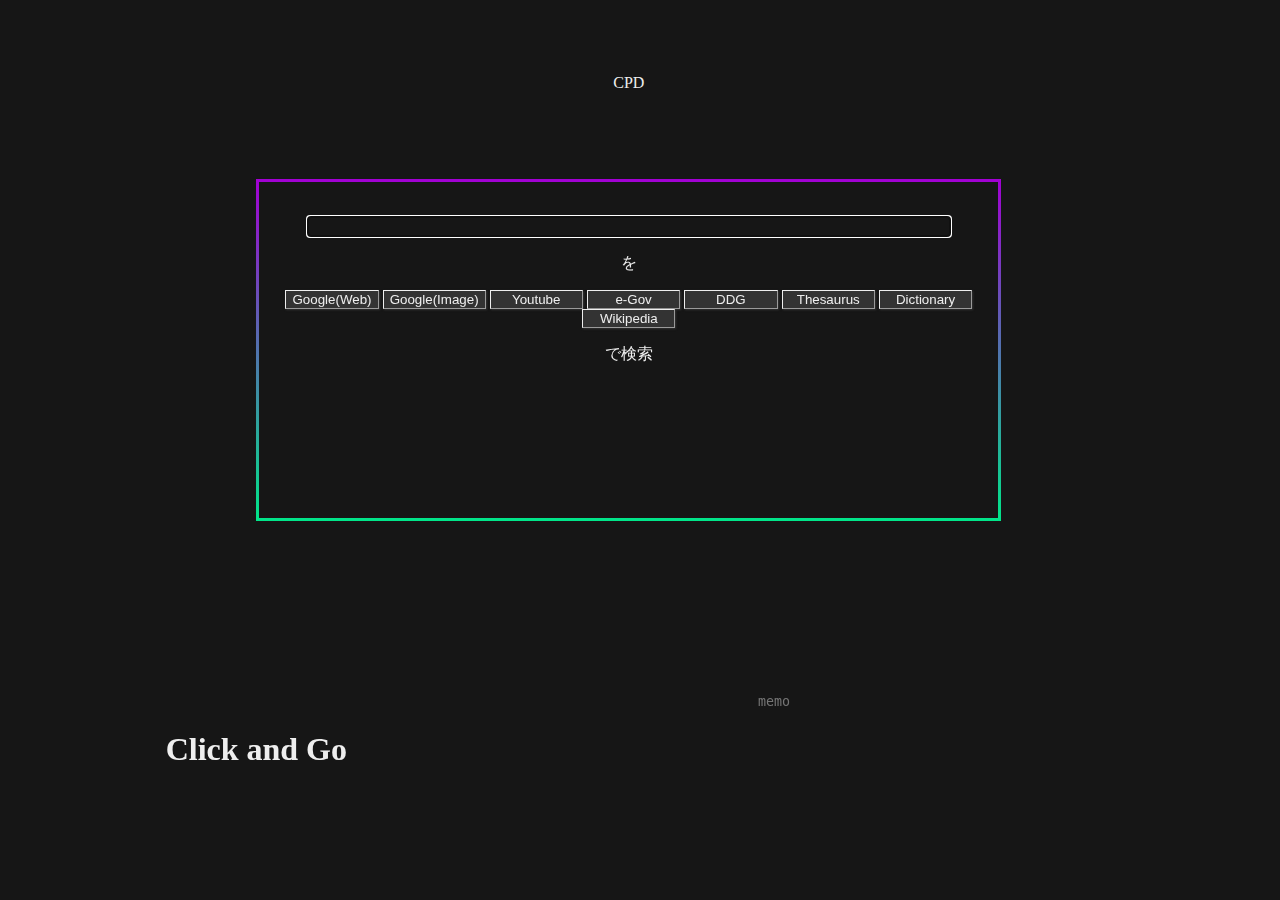
<file: index.html>
<!DOCTYPE html>
<html lang="ja" dir="ltr">
	<head>
		<meta charset="utf-8">
		<title>My Local Homepage</title>
		<link rel="stylesheet" href="style_dark.css"> <!--light or dark * 白背景と黒背景の切り替えはここ-->
		<script src="script.js"></script>
	</head>
	<body>
		<div class="whole">

			<div class="search">
				<br>
				<div class="searchbox">
					<input type="text" id="search" minlength="0" name="search" autofocus="true" onkeydown="guguru(event);">
				</div>
				を
				<div class="buttons">
					<input type="button" value="Google(Web)" onclick="Search('Google');">
					<input type="button" value="Google(Image)" onclick="Search('Images');">
					<input type="button" value="Youtube" onclick="Search('Youtube');">
					<input type="button" value="e-Gov" onclick="Search('e-Gov');">
					<input type="button" value="DDG" onclick="Search('DDG');">
					<input type="button" value="Thesaurus" onclick="Search('Renso');">
					<input type="button" value="Dictionary" onclick="Search('Weblio');">
					<input type="button" value="Wikipedia" onclick="Search('Wiki');">
				</div>
				で検索
			</div>

			<div class="l1"></div>
			<div class="l2"></div>
			<div class="l3"><br><h1>Click and Go</h1></div>
			<div class="l4"><textarea class="memo" placeholder="memo"></textarea></div>

			<div class="item"><a href="http://detectportal.firefox.com/canonical.html">CPD</a></div><!-- 1 --><!-- Captive Portal Detect -->
			<div class="item"></div><!-- 2 -->
			<div class="item"></div><!-- 3 -->
			<div class="item"></div><!-- 4 -->
			<div class="item"></div><!-- 5 -->
			<div class="item"></div><!-- 6 -->
			<div class="item"></div><!-- 7 -->
			<div class="item"></div><!-- 8 -->
			<div class="item"></div><!-- 9 -->
			<div class="item"></div><!-- 10 -->
			<div class="item"></div><!-- 11 -->

		</div>
	</body>
</html>
</file>
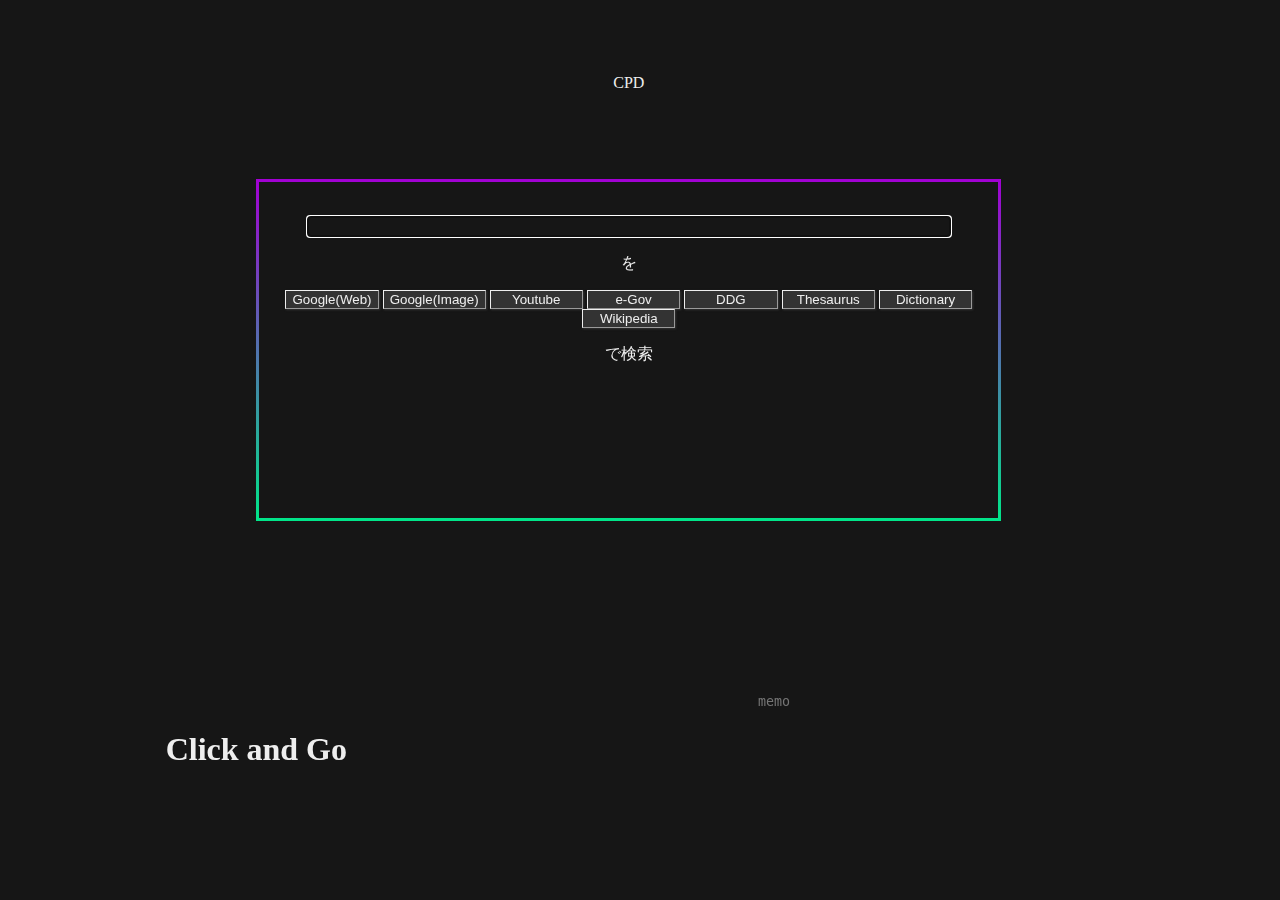
<file: MLHv1/index.html>
<!DOCTYPE html> 
<html lang="ja" dir="ltr">
	<head>
		<meta charset="utf-8">
		<title>My Local Homepage</title>
		<link rel="stylesheet" href="style_dark.css"> <!--light or dark * 白背景と黒背景の切り替えはここ-->
		<script src="script.js"></script>
	</head>
	<body>
		<div class="whole">

			<div class="search">
				<br>
				<div class="searchbox">
					<input type="text" id="search" minlength="0" name="search" autofocus="true" onkeydown="guguru(event);">
				</div>
				を
				<div class="buttons">
					<input type="button" value="Google(Web)" onclick="Search('Google');">
					<input type="button" value="Google(Image)" onclick="Search('Images');">
					<input type="button" value="Youtube" onclick="Search('Youtube');">
					<input type="button" value="e-Gov" onclick="Search('e-Gov');">
					<input type="button" value="DDG" onclick="Search('DDG');">
					<input type="button" value="Thesaurus" onclick="Search('Renso');">
					<input type="button" value="Dictionary" onclick="Search('Weblio');">
					<input type="button" value="Wikipedia" onclick="Search('Wiki');">
				</div>
				で検索
			</div>

			<div class="l1"></div>
			<div class="l2"></div>
			<div class="l3"><br><h1>Click and Go</h1></div>
			<div class="l4"><textarea class="memo" placeholder="memo"></textarea></div>

			<div class="item"><a href="http://detectportal.firefox.com/canonical.html">CPD</a></div><!-- 1 --><!-- Captive Portal Detect -->
			<div class="item"></div><!-- 2 -->
			<div class="item"></div><!-- 3 -->
			<div class="item"></div><!-- 4 -->
			<div class="item"></div><!-- 5 -->
			<div class="item"></div><!-- 6 -->
			<div class="item"></div><!-- 7 -->
			<div class="item"></div><!-- 8 -->
			<div class="item"></div><!-- 9 -->
			<div class="item"></div><!-- 10 -->
			<div class="item"></div><!-- 11 -->

		</div>
	</body>
</html>
</file>
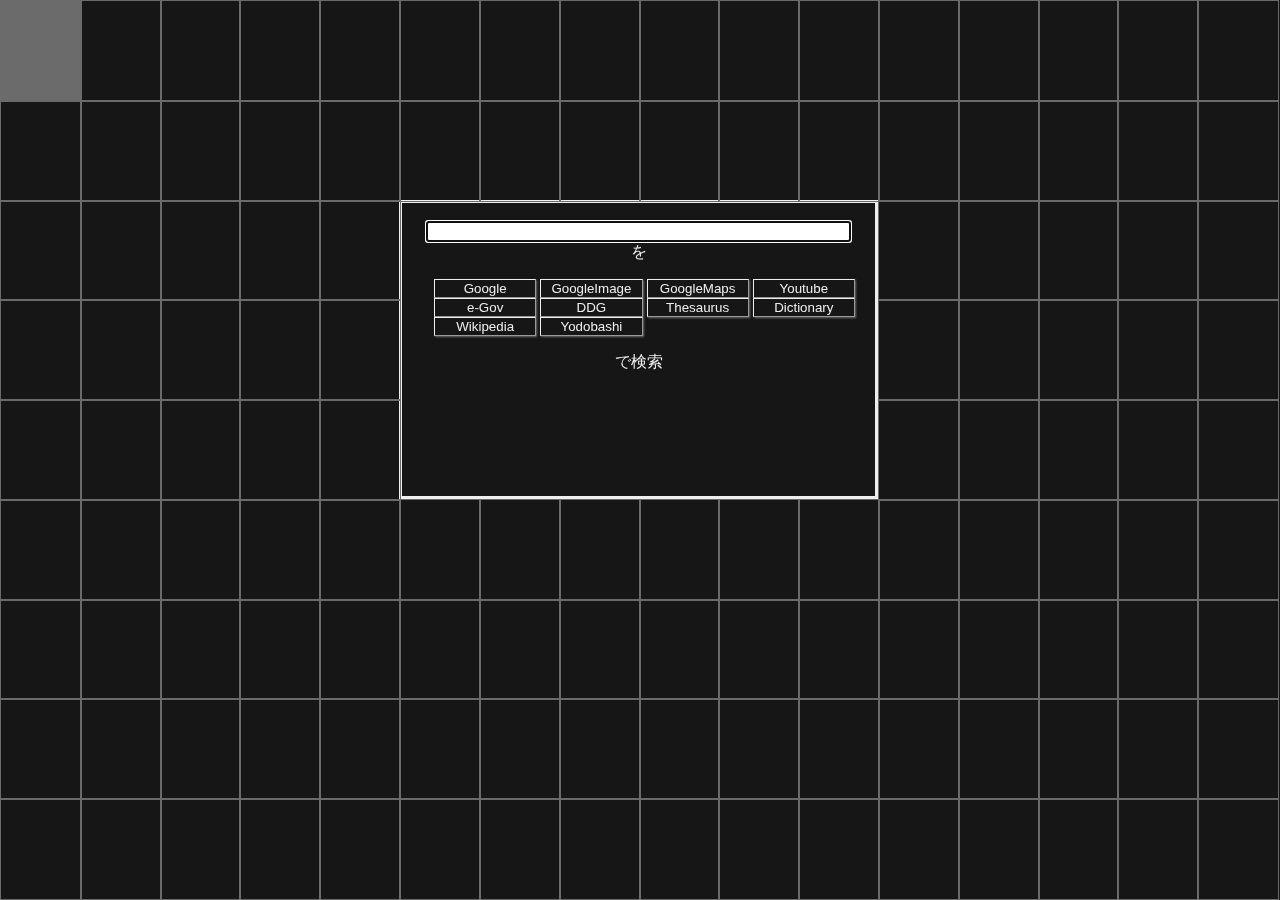
<file: MLHv2/index.html>
<!DOCTYPE html> 
<html lang="ja" dir="ltr">
	<head>
		<meta charset="utf-8">
		<title>MLHv2</title>
		<link rel="stylesheet" href="style.css">
		<script src="script.js"></script>
	</head>
	<body>
		<div class="whole">
			<div class="search">
				<br>
				<div class="searchbox">
					<input type="search" id="search" minlength="1" name="search" autofocus="true" onkeydown="guguru(event);">
				</div>
				を
				<div class="buttons">
					<input type="button" value="Google" onclick="Search('Google');">
					<input type="button" value="GoogleImage" onclick="Search('Images');">
					<input type="button" value="GoogleMaps" onclick="Search('Maps');">
					<input type="button" value="Youtube" onclick="Search('Youtube');">
					<input type="button" value="e-Gov" onclick="Search('e-Gov');">
					<input type="button" value="DDG" onclick="Search('DDG');">
					<input type="button" value="Thesaurus" onclick="Search('Renso');">
					<input type="button" value="Dictionary" onclick="Search('Weblio');">
					<input type="button" value="Wikipedia" onclick="Search('Wiki');">
					<input type="button" value="Yodobashi" onclick="Search('Yodo');">
				</div>
				で検索
			</div>

			<!--
				ーーーーーーーーーー16*9の大量のコンテンツーーーーーーーーーーーーー

					説明
				中に入れるものの例：<a href="https://google.com">(ここは空白)</a>
				titleを設定しておくと､マウスオーバーした際にチップが出る｡

			-->
			<div class="item" title="Google"><a href="https://google.com"> </a></div><!-- row 1 -->
			<div class="item"></div><!-- row 1 -->
			<div class="item"></div><!-- row 1 -->
			<div class="item"></div><!-- row 1 -->
			<div class="item"></div><!-- row 1 -->
			<div class="item"></div><!-- row 1 -->
			<div class="item"></div><!-- row 1 -->
			<div class="item"></div><!-- row 1 -->
			<div class="item"></div><!-- row 1 -->
			<div class="item"></div><!-- row 1 -->
			<div class="item"></div><!-- row 1 -->
			<div class="item"></div><!-- row 1 -->
			<div class="item"></div><!-- row 1 -->
			<div class="item"></div><!-- row 1 -->
			<div class="item"></div><!-- row 1 -->
			<div class="item"></div><!-- row 1 -->
			<div class="item"></div><!-- row 2 -->
			<div class="item"></div><!-- row 2 -->
			<div class="item"></div><!-- row 2 -->	
			<div class="item"></div><!-- row 2 -->
			<div class="item"></div><!-- row 2 -->
			<div class="item"></div><!-- row 2 -->
			<div class="item"></div><!-- row 2 -->
			<div class="item"></div><!-- row 2 -->	
			<div class="item"></div><!-- row 2 -->
			<div class="item"></div><!-- row 2 -->
			<div class="item"></div><!-- row 2 -->
			<div class="item"></div><!-- row 2 -->	
			<div class="item"></div><!-- row 2 -->
			<div class="item"></div><!-- row 2 -->
			<div class="item"></div><!-- row 2 -->
			<div class="item"></div><!-- row 2 -->
			<div class="item"></div><!-- row 3 -->
			<div class="item"></div><!-- row 3 -->
			<div class="item"></div><!-- row 3 -->
			<div class="item"></div><!-- row 3 -->
			<div class="item"></div><!-- row 3 -->
			<div class="item"></div><!-- row 3 -->
			<div class="item"></div><!-- row 3 -->
			<div class="item"></div><!-- row 3 -->
			<div class="item"></div><!-- row 3 -->
			<div class="item"></div><!-- row 3 -->
			<div class="item"></div><!-- row 4 -->
			<div class="item"></div><!-- row 4 -->
			<div class="item"></div><!-- row 4 -->
			<div class="item"></div><!-- row 4 -->
			<div class="item"></div><!-- row 4 -->
			<div class="item"></div><!-- row 4 -->
			<div class="item"></div><!-- row 4 -->
			<div class="item"></div><!-- row 4 -->
			<div class="item"></div><!-- row 4 -->
			<div class="item"></div><!-- row 4 -->
			<div class="item"></div><!-- row 5 -->
			<div class="item"></div><!-- row 5 -->
			<div class="item"></div><!-- row 5 -->
			<div class="item"></div><!-- row 5 -->
			<div class="item"></div><!-- row 5 -->
			<div class="item"></div><!-- row 5 -->
			<div class="item"></div><!-- row 5 -->
			<div class="item"></div><!-- row 5 -->
			<div class="item"></div><!-- row 5 -->
			<div class="item"></div><!-- row 5 -->
			<div class="item"></div><!-- row 6 -->
			<div class="item"></div><!-- row 6 -->
			<div class="item"></div><!-- row 6 -->
			<div class="item"></div><!-- row 6 -->
			<div class="item"></div><!-- row 6 -->
			<div class="item"></div><!-- row 6 -->
			<div class="item"></div><!-- row 6 -->
			<div class="item"></div><!-- row 6 -->
			<div class="item"></div><!-- row 6 -->
			<div class="item"></div><!-- row 6 -->
			<div class="item"></div><!-- row 6 -->
			<div class="item"></div><!-- row 6 -->
			<div class="item"></div><!-- row 6 -->
			<div class="item"></div><!-- row 6 -->
			<div class="item"></div><!-- row 6 -->
			<div class="item"></div><!-- row 6 -->
			<div class="item"></div><!-- row 7 -->
			<div class="item"></div><!-- row 7 -->
			<div class="item"></div><!-- row 7 -->
			<div class="item"></div><!-- row 7 -->
			<div class="item"></div><!-- row 7 -->
			<div class="item"></div><!-- row 7 -->
			<div class="item"></div><!-- row 7 -->
			<div class="item"></div><!-- row 7 -->
			<div class="item"></div><!-- row 7 -->
			<div class="item"></div><!-- row 7 -->
			<div class="item"></div><!-- row 7 -->
			<div class="item"></div><!-- row 7 -->
			<div class="item"></div><!-- row 7 -->
			<div class="item"></div><!-- row 7 -->
			<div class="item"></div><!-- row 7 -->
			<div class="item"></div><!-- row 7 -->
			<div class="item"></div><!-- row 8 -->
			<div class="item"></div><!-- row 8 -->
			<div class="item"></div><!-- row 8 -->
			<div class="item"></div><!-- row 8 -->
			<div class="item"></div><!-- row 8 -->
			<div class="item"></div><!-- row 8 -->
			<div class="item"></div><!-- row 8 -->
			<div class="item"></div><!-- row 8 -->
			<div class="item"></div><!-- row 8 -->
			<div class="item"></div><!-- row 8 -->
			<div class="item"></div><!-- row 8 -->
			<div class="item"></div><!-- row 8 -->
			<div class="item"></div><!-- row 8 -->
			<div class="item"></div><!-- row 8 -->
			<div class="item"></div><!-- row 8 -->
			<div class="item"></div><!-- row 8 -->
			<div class="item"></div><!-- row 9 -->
			<div class="item"></div><!-- row 9 -->
			<div class="item"></div><!-- row 9 -->
			<div class="item"></div><!-- row 9 -->
			<div class="item"></div><!-- row 9 -->
			<div class="item"></div><!-- row 9 -->
			<div class="item"></div><!-- row 9 -->
			<div class="item"></div><!-- row 9 -->
			<div class="item"></div><!-- row 9 -->
			<div class="item"></div><!-- row 9 -->
			<div class="item"></div><!-- row 9 -->
			<div class="item"></div><!-- row 9 -->
			<div class="item"></div><!-- row 9 -->
			<div class="item"></div><!-- row 9 -->
			<div class="item"></div><!-- row 9 -->
			<div class="item"></div><!-- row 9 -->
		</div>
	</body>
</html>
</file>
<file: style_dark.css>
* {/*
	 border-style: solid;
	 border-color: #ff1b1b;*/
	 background-color: var(--bgc1);
	 color: var(--bgc3);
	 text-align: center;
 }

 :root{
	--bgc1: #161616;
	--bgc2: #333333;
	--bgc3: #eeeeee;
	--sbc1: #00e589; /*searchbox border color*/
	--sbc2: #a200d3;
 }

 /*----------------------------grids-----------------------------------------------------------------------------------------------------------------------------------------------*/

.whole{
	/*border-style: dashed;
	border-color: #000aff;*/
	margin: 0,0,0,0;
	padding: 0,0,0,0;
	height: 95vh;
	width: 97vw;

	background-color: var(--bgc1);

	display: grid;
	grid-template-columns: repeat(5, 1fr);
	grid-auto-rows: 5fr;
}

.whole a{
		text-decoration: none;
		color: inherit;
}

.item{
	background-color: inherit;
	transition: 0.5s;
	text-align: center;
	vertical-align: center;
}
.item a{
	display: block;
	margin: 0,0,0,0;
	padding-top: 7.35vh;
	padding-bottom: 7.35vh;

	cursor: default;
}


.l1{
	grid-column: 1/3;
	grid-row: 1/1;

	background-color: inherit;
	transition: 0.5s;
}

.l2{
	grid-column: 4/6;
	grid-row: 1/1;


	background-color: inherit;
	transition: 0.5s;
}
.l3{
	grid-column: 1/3;
	grid-row: 5/5;

	transition: 1s;
}
.l4{
	grid-column: 4/6;
	grid-row: 5/6;




	background-color: inherit;
	transition: 0.5s;
}
.search{
	grid-column: 2/5;
	grid-row: 2/4;
	text-align: center;


	border-style: dashed;
	border-image: linear-gradient(0deg, var(--sbc1), var(--sbc2)) 3;
}




/*---------------------------------------------------------------------------------------------------------------------------------------------------------------------------*/



.searchbox{
	text-align: center;
	margin-left: 1em;
	margin-right: 1em;
	margin-top: 1em;
	margin-bottom: 1em;
	
}
.searchbox input{
	width: 90%;
	border-style:solid;
	border-color: var(--bgc2);
}

.buttons{
	text-align: center;
	margin-left: 1em;
	margin-right: 1em;
	margin-top: 1em;
	margin-bottom: 1em;
}
.buttons input{
	min-width: 7em;
	background-color: var(--bgc2);
	border-color: var(--bgc3);
	border-width: thin;

	box-shadow: 1px 1px 2px var(--bgc2);

	cursor: pointer;
}

.memo{
	width: 98%;
	height: 95%;
	border-style: none;
	resize: none;
	text-align: left;
}


/*-----------------------------hover----------------------------------------------------------------------------------------------------------------------------------------------*/


.item:hover{
	transition: 0.5s;
	border-style: solid;
	border-width: thin;
	background-color: var(--bgc2);
}
.l1:hover{
	transition: 0.5s;
	border-style: solid;
	border-width: thin;
	background-color: var(--bgc2);
}
.l2:hover{
	transition: 0.5s;
	border-style: solid;
	border-width: thin;
	background-color: var(--bgc2);
}
.l3:hover{
	box-shadow: 10px 10px 10px var(--bgc2);
	rotate: 2deg;
	transition: 0.5s;
}
.l4:hover{
	transition: 0.5s;
	border-style: solid;
	border-width: thin;
	background-color: var(--bgc2);
}
.search:hover{/*
	border-style: solid;
	border-width: thin;
	background-color: #ebebeb;*/
}
.memo:hover{
	background-color: var(--bgc2);
	transition: 1s;
}
</file>
<file: MLHv1/style_dark.css>
* {/*
	 border-style: solid;
	 border-color: #ff1b1b;*/
	 background-color: var(--bgc1);
	 color: var(--bgc3);
	 text-align: center;
 }

 :root{
	--bgc1: #161616;
	--bgc2: #333333;
	--bgc3: #eeeeee;
	--sbc1: #00e589; /*searchbox border color*/
	--sbc2: #a200d3;
 }

 /*----------------------------grids-----------------------------------------------------------------------------------------------------------------------------------------------*/

.whole{
	/*border-style: dashed;
	border-color: #000aff;*/
	margin: 0,0,0,0;
	padding: 0,0,0,0;
	height: 95vh;
	width: 97vw;

	background-color: var(--bgc1);

	display: grid;
	grid-template-columns: repeat(5, 1fr);
	grid-auto-rows: 5fr;
}

.whole a{
		text-decoration: none;
		color: inherit;
}

.item{
	background-color: inherit;
	transition: 0.5s;
	text-align: center;
	vertical-align: center;
}
.item a{
	display: block;
	margin: 0,0,0,0;
	padding-top: 7.35vh;
	padding-bottom: 7.35vh;

	cursor: default;
}


.l1{
	grid-column: 1/3;
	grid-row: 1/1;

	background-color: inherit;
	transition: 0.5s;
}

.l2{
	grid-column: 4/6;
	grid-row: 1/1;


	background-color: inherit;
	transition: 0.5s;
}
.l3{
	grid-column: 1/3;
	grid-row: 5/5;

	transition: 1s;
}
.l4{
	grid-column: 4/6;
	grid-row: 5/6;




	background-color: inherit;
	transition: 0.5s;
}
.search{
	grid-column: 2/5;
	grid-row: 2/4;
	text-align: center;


	border-style: dashed;
	border-image: linear-gradient(0deg, var(--sbc1), var(--sbc2)) 3;
}




/*---------------------------------------------------------------------------------------------------------------------------------------------------------------------------*/



.searchbox{
	text-align: center;
	margin-left: 1em;
	margin-right: 1em;
	margin-top: 1em;
	margin-bottom: 1em;
	
}
.searchbox input{
	width: 90%;
	border-style:solid;
	border-color: var(--bgc2);
}

.buttons{
	text-align: center;
	margin-left: 1em;
	margin-right: 1em;
	margin-top: 1em;
	margin-bottom: 1em;
}
.buttons input{
	min-width: 7em;
	background-color: var(--bgc2);
	border-color: var(--bgc3);
	border-width: thin;

	box-shadow: 1px 1px 2px var(--bgc2);

	cursor: pointer;
}

.memo{
	width: 98%;
	height: 95%;
	border-style: none;
	resize: none;
	text-align: left;
}


/*-----------------------------hover----------------------------------------------------------------------------------------------------------------------------------------------*/


.item:hover{
	transition: 0.5s;
	border-style: solid;
	border-width: thin;
	background-color: var(--bgc2);
}
.l1:hover{
	transition: 0.5s;
	border-style: solid;
	border-width: thin;
	background-color: var(--bgc2);
}
.l2:hover{
	transition: 0.5s;
	border-style: solid;
	border-width: thin;
	background-color: var(--bgc2);
}
.l3:hover{
	box-shadow: 10px 10px 10px var(--bgc2);
	rotate: 2deg;
	transition: 0.5s;
}
.l4:hover{
	transition: 0.5s;
	border-style: solid;
	border-width: thin;
	background-color: var(--bgc2);
}
.search:hover{/*
	border-style: solid;
	border-width: thin;
	background-color: #ebebeb;*/
}
.memo:hover{
	background-color: var(--bgc2);
	transition: 1s;
}
</file>
<file: MLHv2/style.css>
* {/*
	 border-style: solid;
	 border-color: #ff1b1b;*/
	 text-align: center;
 }

 :root{
	/*ここを編集する事でページ全体の色を変えられる｡*/
	--bgc1: #161616;
	--bgc2: #6b6b6b;
	--bgc3: #eeeeee; /*BackGround Color*/
 }

 body{
	margin: 0;
	padding: 0;
	background-color: var(--bgc1);
 }

 /*----------------------------grids-----------------------------------------------------------------------------------------------------------------------------------------------*/

 .whole{/*
	border-style: dashed;
	border-color: #000aff;*/
	margin: 0;
	padding: 0;
	height: 100vh; 
	width: 100vw;
	display: grid;
	grid-template-columns: repeat(16, calc(99.77vw / 16));
	grid-template-rows: repeat(9, calc(99.77vh / 9));

	color: var(--bgc3);
}

.whole a{
		text-decoration: none;
		color: inherit;
		margin: 0,0,0,0;
		padding: 0,0,0,0;
}

.item{
	background-color: inherit;
	transition: 3s;
	text-align: center;
	vertical-align: center;
	margin: 0,0,0,0;
	padding: 0,0,0,0;
	width: 100%;
	height: 100%;

	border-color: var(--bgc2);
	border-style: solid;
	border-width: 0.1px;
}

.item a{
	
	margin: 0,0,0,0;
	padding-left: 50%;
	padding-right: 50%;
	padding-bottom: 3em;

	text-align: center;
	cursor: default;

}
.search{
		grid-column:  6/12;
		grid-row:  3/6;
	text-align: center;

	
	border-style: solid;/*
	border-image: linear-gradient(0deg, pink, blue) 3;*/
}




/*---------------------------------------------------------------------------------------------------------------------------------------------------------------------------*/



.searchbox{
	text-align: center;/*
	margin-left: 1em;
	margin-right: 1em;
	margin-top: 1em;
	margin-bottom: 1em;*/
}
.searchbox input{
	width: 90%;
	text-align: center;
}

.buttons{
	text-align: left;
	margin-left: 2em;
	margin-right: 1em;
	margin-top: 1em;
	margin-bottom: 1em;
}
.buttons input{
	min-width: calc(calc(100% / 4) - 4px); 
	max-width: calc(calc(100% / 4) - 4px);;
	border-width: thin;

	box-shadow: 1px 1px 2px var(--bgc2);
	
	color: var(--bgc3);
	background-color: var(--bgc1);
	border-color: var(--bgc3);

	cursor: pointer;
}

/*-----------------------------hover----------------------------------------------------------------------------------------------------------------------------------------------*/


.item:hover{
	transition: 0.5s;/*
	border-style: solid;
	border-width: thin;*/
	background-color: var(--bgc2);
}
.search:hover{/*
	border-style: solid;
	border-width: thin;
	background-color: #ebebeb;*/
}
.memo:hover{
	background-color: var(--bgc2);
	transition: 1s;
}
</file>
